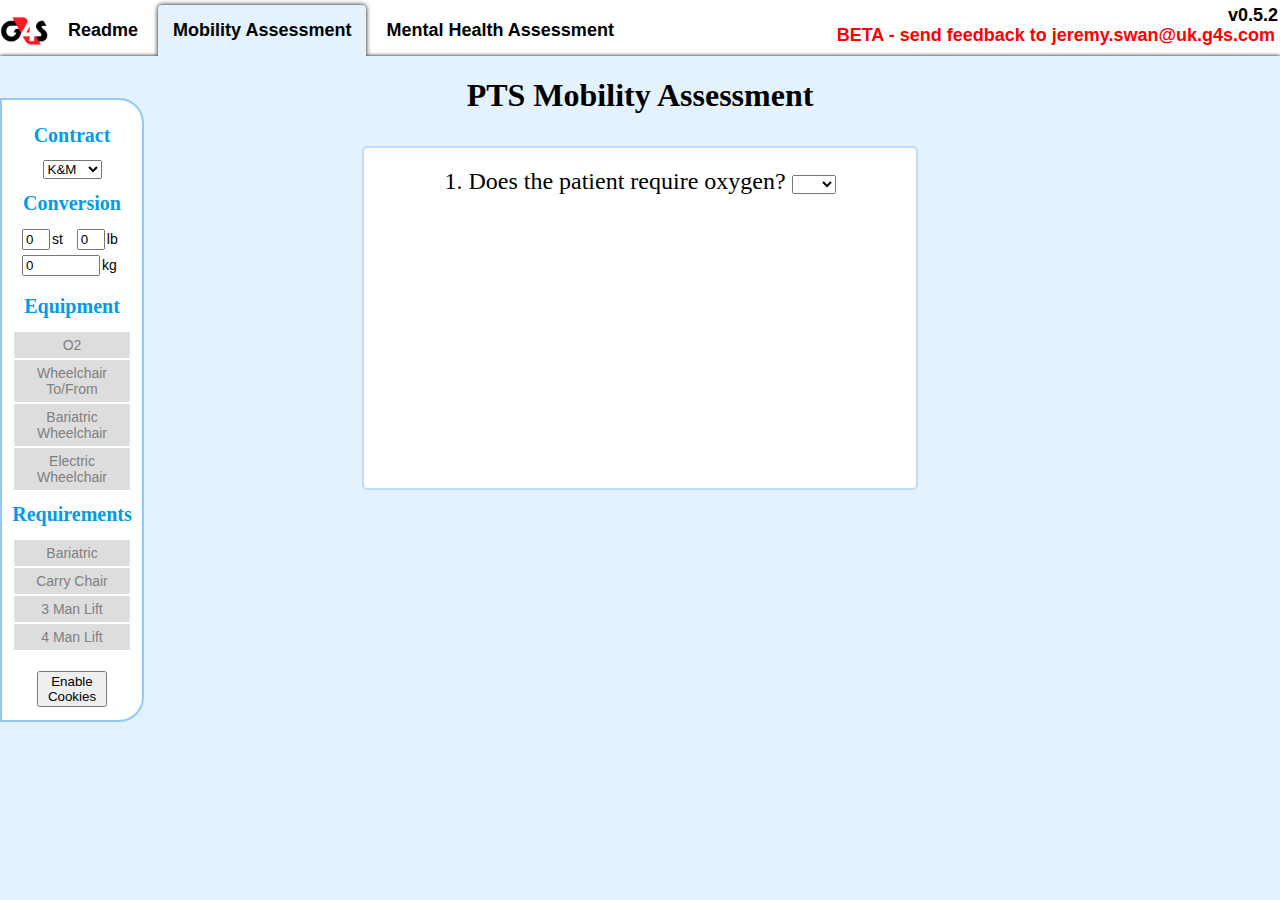
<file: index.html>
<!DOCTYPE html PUBLIC "-//W3C//DTD XHTML 1.0 Transitional//EN" "http://www.w3.org/TR/xhtml1/DTD/xhtml1-transitional.dtd">

<html xmlns="http://www.w3.org/1999/xhtml">
	
	<head>
		<link rel="stylesheet" type="text/css" href="MainStyle.css" />
		<link rel="stylesheet" type="text/css" href="StyleColours.css" />
		<link rel="stylesheet" type="text/css" href="IndexStyle.css" />

		<script src="https://ajax.googleapis.com/ajax/libs/jquery/3.2.1/jquery.min.js" type="text/javascript"></script>	
		<script src="IndexScript.js" type="text/javascript"></script>
		<title>PTS Assessments</title>
		<link rel="icon" href="favicon.ico" />
	</head>


	<body onload="ChangeTab('MobilityAssessment')">
		<ul id="navbar" style="white-space: nowrap">
			<li><img src="Logo.png" id="g4slogo" class="cant_select" style="xcursor: pointer" alt="G4S" onclick="xwindow.open('README.html', '_blank')"/></li>  	
			<li id="ReadmeTab" onclick="ChangeTab('Readme')" class="tab cant_select"><a>Readme</a></li>		
			<li id="MobilityAssessmentTab" onclick="ChangeTab('MobilityAssessment')" class="tab cant_select tab_selected dark_tab"><a>Mobility Assessment</a></li>
			<li id="MentalHealthAssessmentTab" onclick="ChangeTab('MentalHealthAssessment')" class="tab cant_select"><a>Mental Health Assessment</a></li>
			<label id="betaLabel" class="cant_select">BETA - send feedback to jeremy.swan@uk.g4s.com</label>
			<label id="versionLabel" class="cant_select">v0.5.2</label>
		</ul>
		
		<iframe id="MobilityAssessmentFrame" class="frame" style="display: none" src="MobilityAssessment.html"></iframe>
		<iframe id="MentalHealthAssessmentFrame" class="frame" style="display: none" src="MentalHealthAssessment.html"></iframe>
		<iframe id="ReadmeFrame" class="frame" style="display: none" src="README.html"></iframe>		
	</body>
</html>
</file>
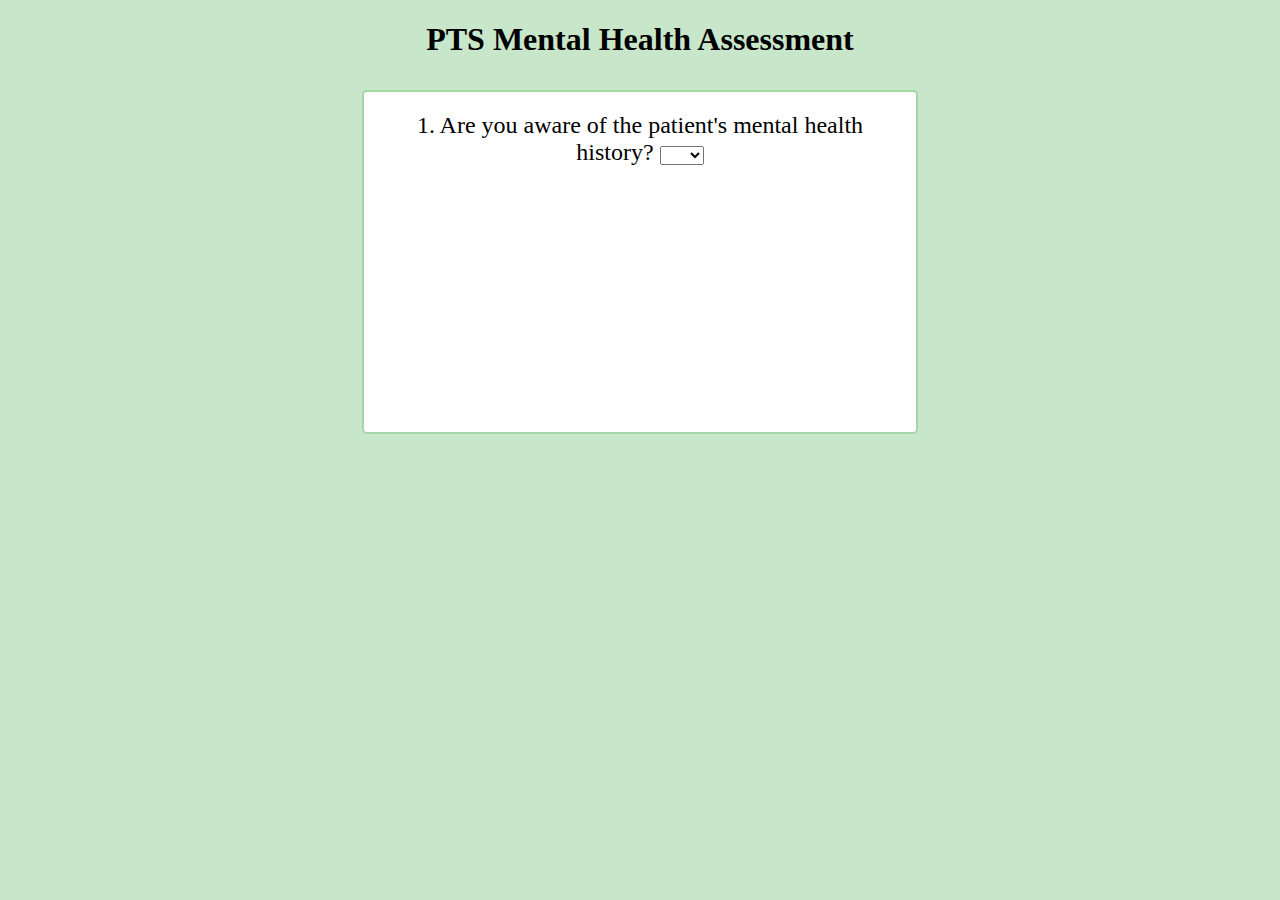
<file: MentalHealthAssessment.html>
<!DOCTYPE html PUBLIC "-//W3C//DTD XHTML 1.0 Transitional//EN" "http://www.w3.org/TR/xhtml1/DTD/xhtml1-transitional.dtd">

<html xmlns="http://www.w3.org/1999/xhtml">
	
	<head>
		<link rel="stylesheet" type="text/css" href="MainStyle.css" />
		<link rel="stylesheet" type="text/css" href="StyleColours.css" />
		<link rel="stylesheet" type="text/css" href="MentalHealthStyle.css" />

		<script src="https://ajax.aspnetcdn.com/ajax/jQuery/jquery-3.2.1.min.js" type="text/javascript"></script>
		<script src="MentalHealthScript.js" type="text/javascript"></script>
		<title>PTS Mental Health Assessment</title>
		<link rel="icon" href="favicon.ico" />
	</head>


	<body onload="hideEverything();">
	
		<div id="activeXEnablePromptOverlay">
			<div id="activeXPrompt" class="modalBox">
				<h3>This page requires ActiveX to work</h3>
				<h4>Please enable ActiveX and refresh the page</h4>
			</div>
		</div>
		
		<div id="modalOverlay">
			<div id="reviewPromptModal" class="modalBox">
				<h3>G4S cannot take the booking</h3>
				<h4>until a review, and risk assessment, of the patient's mental health have been undertaken by a clinician</h4>
				<button onclick="restartAssessment()">Restart</button>
			</div>
			<div id="assessPromptModal" class="modalBox">
				<h3>Please conduct a patient risk assessment before continuing with the booking</h3>
				<button onclick="hideAssessPromptModal(); document.getElementById('q1aDropdown').value = ''; showSubQuestion('q1a');">Continue</button>
			</div>
			<div id="successModal" class="modalBox">
				<h3>G4S will move the patient</h3>
				<button onclick="restartAssessment()">Restart</button>
			</div>
			<div id="trustProvideModal" class="modalBox">
				<h3>The Trust will provide a fully briefed and competent escort, or will provide their own transport</h3>
				<button onclick="restartAssessment()">Restart</button>
			</div>
			<div id="successTrustProvideModal" class="modalBox">
				<h3>G4S is authorised to move the patient</h3>
				<h4>Only with an escort provided by the Trust</h4>
				<button onclick="restartAssessment()">Restart</button>
			</div>
			<div id="provideBriefingModal" class="modalBox">
				<h3>Provide a full briefing to the medical escort</h3>
				<button onclick="hideProvideBriefingModal(); document.getElementById('q4aDropdown').value = ''; showSubQuestion('q4a');">Restart</button>
			</div>
		</div> 
		
		<h1> PTS Mental Health Assessment </h1>

		<div class="questionboxes">

			<div id="q1" class="question"> 1. Are you aware of the patient's mental health history?
				<select id="q1Dropdown" onchange="updateAnswers('q1')">
					<option value="Empty" style="display: none"></option>
					<option value="Yes">Yes</option>
					<option value="No">No</option>
				</select>
				<div id="q1a" class="subquestion"> 1a. Has the patient been risk assessed by a clinician?
					<select id="q1aDropdown" onchange="updateAnswers('q1a')">
						<option value="Empty" style="display: none"></option>
						<option value="Yes">Yes</option>
						<option value="No">No</option>
					</select>
				</div>
			</div>

			<div id="q2" class="question"> 2. Is the patient at risk of absconding or self harm?
				<select id="q2Dropdown" onchange="updateAnswers('q2')">
					<option value="Empty" style="display: none"></option>
					<option value="Yes">Yes</option>
					<option value="No">No</option>
				</select>
				<div id="q2a" class="subquestion"> 2a. Will the patient be under the influence of drugs or alcohol at the time of being collected?
					<select id="q2aDropdown" onchange="updateAnswers('q2a')">
						<option value="Empty" style="display: none"></option>
						<option value="Yes">Yes</option>
						<option value="No">No</option>
					</select>
				</div>
				<div id="q2b" class="subquestion"> 2b. Will the patient travel under medication/sedation?
					<select id="q2bDropdown" onchange="updateAnswers('q2b')">
						<option value="Empty" style="display: none"></option>
						<option value="Yes">Yes</option>
						<option value="No">No</option>
					</select>
				</div>
			</div>
			
			<div id="q3" class="question"> 3. Will the patient travel with medication/sedation?
				<select id="q3Dropdown" onchange="updateAnswers('q3')">
					<option value="Empty" style="display: none"></option>
					<option value="Yes">Yes</option>
					<option value="No">No</option>
				</select>
				<div id="q3a" class="subquestion"> 3a. Does the patient self-medicate?
					<select id="q3aDropdown" onchange="updateAnswers('q3a')">
						<option value="Empty" style="display: none"></option>
						<option value="Yes">Yes</option>
						<option value="No">No</option>
					</select>
				</div>
			</div>
			
			<div id="q4" class="question"> 4. Is a medical escort (i.e. nurse/HCA/doctor) travelling with the patient?
				<select id="q4Dropdown" onchange="updateAnswers('q4')">
					<option value="Empty" style="display: none"></option>
					<option value="Yes">Yes</option>
					<option value="No">No</option>
				</select>
				<div id="q4a" class="subquestion"> 4a. Is the medical escort fully aware of the patient's condition, fully briefed and competent to deal with the patient?
					<select id="q4aDropdown" onchange="updateAnswers('q4a')">
						<option value="Empty" style="display: none"></option>
						<option value="Yes">Yes</option>
						<option value="No">No</option>
					</select>
				</div>
			</div>

		</div>
		
	</body>	

</html>
</file>
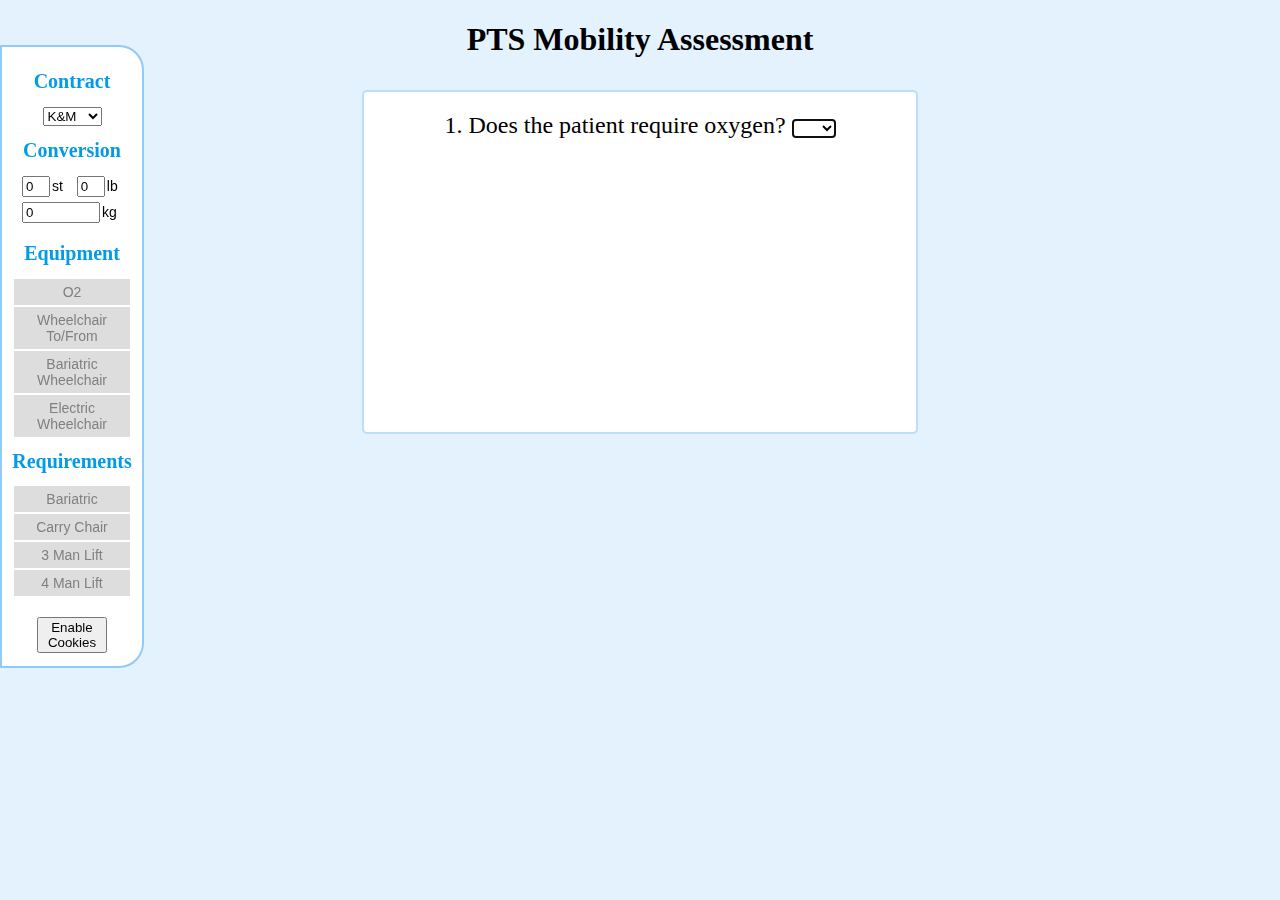
<file: MobilityAssessment.html>
<!DOCTYPE html PUBLIC "-//W3C//DTD XHTML 1.0 Transitional//EN" "http://www.w3.org/TR/xhtml1/DTD/xhtml1-transitional.dtd">

<html xmlns="http://www.w3.org/1999/xhtml">
	
	<head>
		<link rel="stylesheet" type="text/css" href="MainStyle.css" />
		<link rel="stylesheet" type="text/css" href="StyleColours.css" />
		<link rel="stylesheet" type="text/css" href="MobilityStyle.css" />

		<script type="text/javascript">window.addEventListener('load', function() { setup(); }, false)</script>
		<script src="https://ajax.aspnetcdn.com/ajax/jQuery/jquery-3.2.1.min.js" type="text/javascript"></script>
		<script type="text/javascript" src="MobilityScript.js"></script>
		
		<title>PTS Mobility Assessment</title>
		<link rel="icon" href="favicon.ico" />
	</head>

	<body onload="setup()" class="fancy_scroller">
	
		<div id="activeXEnablePromptOverlay" name="activeXEnablePromptOverlay">
			<div id="activeXPrompt" class="modalBox">
				<h3>This page uses scripts</h3>
				<h4>Please enable scripts and refresh the page</h4>
			</div>
		</div>
		
		<div id="modalOverlay">
			<div id="suggestionBox" class="modalBox">
				<h3>Suggested mobility: <span id="suggestion">unknown</span></h3>
				<label id="mobilityDescription">null</label>
				
				<h4>Equipment</h4>
					<div id="equipmentDiv"> None </div>
					
				<h4>Requirements</h4>
					<div id="requirementsDiv"> None </div>
				
				<h4>Journey notes</h4>
					<div id="journeyNotesDiv"> None </div>
				
				<br />
				<p>
					<button id="suggestionConfirmButton" onclick="restartAssessment()">OK</button>
					<button id="suggestionReturnButton" onclick="hideSuggestionBox()">Return</button>
				</p>
			</div>
			<div id="referToControlBox" class="modalBox">
				<h3>This journey may require a risk assessment - please refer to control</h3>
				<h4 id="referReason">reason</h4>
				<h4><em>CLCH: 0800 953 0192</em></h4>
				<h4><em>RNOH: 0800 953 4138</em></h4>
				<h4><em>Lewisham: 0800 953 0370</em></h4>
				<h4><em>QEH: 0800 953 0372</em></h4>
				<h4><em>BHR: 0208 598 2342</em></h4>
				<h4><em>Kent: 0800 096 0211</em></h4>
				<h4><em>UCLH: </em></h4>
				<br />
				<p>
					<button id="referConfirmButton" onclick="restartAssessment()">OK</button>
					<button id="referReturnButton" onclick="hideReferToControlBox()">Return</button>
				</p>
			</div>
			<div id="wheelchairCheck" class="modalBox">
				<h3>Some electric wheelchairs cannot be taken on our vehicles</h3>
				<h4>Please contact control and provide details of the wheelchair to confirm we are able to transport the patient</h4>
				<h4><em>CLCH: 0800 953 0192</em></h4>
				<h4><em>RNOH: 0800 953 4138</em></h4>
				<h4><em>Lewisham: 0800 953 0370</em></h4>
				<h4><em>QEH: 0800 953 0372</em></h4>
				<h4><em>BHR: 0208 598 2342</em></h4>
				<h4><em>Kent: 0800 096 0211</em></h4>
				<h4><em>UCLH: </em></h4>
				<button id="wheelchairContinueButton" onclick="
				updateEquipment('electricWheelchair', true);
				hideWheelchairCheckBox();">Continue</button>
			</div>
			<div id="weightConfirmBox" class="modalBox">
				<h3>Please confirm the patient's weight</h3>
				<h4>The weight you have entered is less than 114kg</h4>
				<button id="weightConfirmContinueButton" onclick="confirmWeight('confirm')">Return</button>
			</div>
			<div id="weightContradictionBox" class="modalBox">
				<h3>Please confirm the patient's weight</h3>
				<h4>The weight you have entered is more than 114kg, but you have already said the patient is less than 114kg</h4>
				<p><button id="weightContradictionContinueButton" onclick="hideWeightContradictionBox(); weightAsked = false; updateAnswers('q6a');">Confirm</button>
				<button id="weightContradictionReturnButton" onclick="hideWeightContradictionBox(); showSubquestion('q6a');">Return</button></p>
			</div>			
			<div id="oxygenConfirmBox" class="modalBox">
				<h3>Please confirm the amount of oxygen</h3>
				<h4>The amount you have entered is less than the contract's minimum</h4>
				<button onclick="hideOxygenConfirmBox();">Return</button>
			</div>
		</div>
		
		
		<div id="infoFloat" class="cant_select">
		
			<div id="infoContract"><h1>Contract</h1>
				<select id="contractSelect" onchange="changeContract()">
					<option value="k&m">K&amp;M</option>
					<option value="uclh">UCLH</option>
				</select>
			</div>
			
			<div id="infoConversion"><h1>Conversion</h1>
				<p><input class="smallConvert" id="convertSt" type="number" value="0" min="0" onkeyup="updateKg()" onchange="updateKg()"/><label>st</label>
				<input class="smallConvert" id="convertLb" type="number" value="0" min="0" onkeyup="updateKg()" onchange="updateKg()"/><label>lb</label>
				<input id="convertKg" type="number" value="0" min="0" onkeyup="updateLb()" onchange="updateLb()"/><label>kg</label></p>
			</div>
			
			<div id="infoEquipment" class="infoSection"><h1>Equipment</h1>
				<div id="infoO2" class="infoValue" onclick="xupdateEquipment('o2', !o2)">O2</div>
				<div id="infoWheelchairToFrom" class="infoValue" onclick="xupdateEquipment('wheelchairToFrom', !wheelchairToFrom)">Wheelchair To/From</div>
				<div id="infoBariatricWheelchair" class="infoValue" onclick="xupdateEquipment('bariatricWheelchair', !bariatricWheelchair)">Bariatric Wheelchair</div>
				<div id="infoElectricWheelchair" class="infoValue" onclick="xupdateEquipment('bariatricWheelchair', !bariatricWheelchair)">Electric Wheelchair</div>
			</div>
			
			<div id="infoRequirements" class="infoSection"><h1>Requirements</h1>
				<div id="infoBariatric" class="infoValue" onclick="xupdateRequirements('bariatric', !bariatric)">Bariatric</div>
				<div id="infoCarryChair" class="infoValue" onclick="xupdateRequirements('carryChair', !carryChair)">Carry Chair</div>
				<div id="info3ManLift" class="infoValue" onclick="xupdateRequirements('3ManLift', !threeManLift)">3 Man Lift</div>
				<div id="info4ManLift" class="infoValue" onclick="xupdateRequirements('4ManLift', !fourManLift)">4 Man Lift</div>
				<!--<div id="infoBringWheelchair" class="infoValue" onclick="xupdateRequirements('bringWheelchair', !bringWheelchair)">Bring Wheelchair</div> -->
			</div>
			
			<br />
			
			<button id="cookieButton" onclick="enableCookies()" style="margin: 3px; width: 70px">Enable Cookies</button>
			<button id="restartButton" onclick="restartAssessment()" style="margin: 3px; width: 70px; display: none;"> Restart </button>
			<button id="restoreButton" onclick="restoreAssessment()" style="margin: 3px; width: 70px; display: none;"> Restore </button>
		</div>
		
		
		<h1> PTS Mobility Assessment </h1>
		
		<div class="questionboxes">
			<div id="q1" class="question"> 1. Does the patient require oxygen?
				<select id="q1Dropdown" onchange="updateAnswers('q1')" autofocus>
					<option value="Empty" style="display: none"></option>
					<option value="Yes">Yes</option>
					<option value="No">No</option>
				</select>
				<div id="q1a" class="subquestion"> 1a. Does the patient self-administer?
					<select id="q1aDropdown" onchange="updateAnswers('q1a')">
						<option value="Empty" style="display: none"></option>
						<option value="Yes">Yes</option>
						<option value="No">No</option>
					</select>
				</div>
				<div id="q1b" class="subquestion"> 1b. Will the patient need more than <span id="contractOxygenMinimum">4</span> litres?
					<select id="q1bDropdown" onchange="updateAnswers('q1b')">
						<option value="Empty" style="display: none"></option>
						<option value="Yes">Yes</option>
						<option value="No">No</option>
					</select>
				</div>
				<div id="q1c" class="subquestion"><center> 1c. How many litres?:
					<input type="number" id="q1cInputBox" min="4" max="99" value="4"/>
					<button id="q1cConfirmButton" onclick="updateAnswers('q1c')">Confirm</button></center>
				</div>
			</div>
			

			<div id="q2" class="question"> 2. Can the patient mobilise to the vehicle on their own?
				<select id="q2Dropdown" onchange="updateAnswers('q2')">
					<option value="Empty" style="display: none"></option>
					<option value="Yes">Yes</option>
					<option value="No">No</option>
				</select>
			</div>

			
			<div id="q3" class="question"> 3. Will the patient need to be in a wheelchair to and from the vehicle?
				<select id="q3Dropdown" onchange="updateAnswers('q3')">
					<option value="Empty" style="display: none"></option>
					<option value="Yes">Yes</option>
					<option value="No">No</option>
				</select>
				<div id="q3a" class="subquestion"> 3a. Would the patient be able to transfer out of the wheelchair?
					<select id="q3aDropdown" onchange="updateAnswers('q3a')">
						<option value="Empty" style="display: none"></option>
						<option value="Yes">Yes</option>
						<option value="No">No</option>
					</select>
				</div>
				<div id="q3b" class="subquestion"> 3b. Will the patient provide their own wheelchair?
					<select id="q3bDropdown" onchange="updateAnswers('q3b')">
						<option value="Empty" style="display: none"></option>
						<option value="Yes">Yes</option>
						<option value="No">No</option>
					</select>
				</div>
				<div id="q3c" class="subquestion"> 3c. Is the patient's wheelchair manual or electric?
					<select id="q3cDropdown" onchange="updateAnswers('q3c')">
						<option value="Empty" style="display: none"></option>
						<option value="Manual">Manual</option>
						<option value="Electric">Electric</option>
					</select>
				</div>
				<div id="q3d" class="subquestion"> 3d. Is the patient over 18 stone/114kg?
					<select id="q3dDropdown" onchange="updateAnswers('q3d')">
						<option value="Empty" style="display: none"></option>
						<option value="Yes">Yes</option>
						<option value="No">No</option>
					</select>
				</div>
				<div id="q3e" class="subquestion"> 3e. What is the patient's weight (in kg)?<br />
					<input type="number" id="q3eInputBox" value="114" min="114" max="999"/>kg
					<button id="q3eConfirmButton" onclick="updateAnswers('q3e')">Confirm</button>
				</div>
			</div>


			<div id="q4" class="question"> 4. Can the patient make their way to the vehicle with <br>the assistance of only 1 person?
				<select id="q4Dropdown" onchange="updateAnswers('q4')">
					<option value="Empty" style="display: none"></option>
					<option value="Yes">Yes</option>
					<option value="No">No</option>
				</select>
			</div>
			
			
			<div id="q5" class="question"> 5. Does the patient have any stairs/steps on their property that they will need assistance with?
				<select id="q5Dropdown" onchange="updateAnswers('q5')">
					<option value="Empty" style="display: none"></option>
					<option value="Yes">Yes</option>
					<option value="No">No</option>
				</select>
				<div id="q5a" class="subquestion"> 5a. Will the patient need to be carried down the stairs/steps?
					<select id="q5aDropdown" onchange="updateAnswers('q5a')">
						<option value="Empty" style="display: none"></option>
						<option value="Yes">Yes</option>
						<option value="No">No</option>
					</select>
				</div>
				<div id="q5b" class="subquestion"> 5b. What is the patient's weight (in kg)?<br />
					<input type="number" id="q5bInputBox" value="1" min="1" max="999"/>kg
					<button id="q5bConfirmButton" onclick="updateAnswers('q5b')">Confirm</button>
				</div>
			</div>
			
			
			
			<div id="q6" class="question"> 6. Does the patient have to lie flat throughout the journey?
				<select id="q6Dropdown" onchange="updateAnswers('q6')">
					<option value="Empty" style="display: none"></option>
					<option value="Yes">Yes</option>
					<option value="No">No</option>
				</select>
				<div id="q6a" class="subquestion"> 6a. What is the patient's weight (in kg)?<br />
					<input type="number" id="q6aInputBox" value="1" min="1" max="999"/>kg
					<button id="q6aConfirmButton" onclick="updateAnswers('q6a')">Confirm</button>
				</div>
			</div>


		</div>
		
	</body>	

</html>
</file>
<file: MainStyle.css>
body { //this fixes the modal overlay for IE
	height:100%;
	margin:0;
	padding:0;
	font-family: helvetica;
	background: #e3f2fd; //fallback
	background-attachment: fixed;
}

h1
{
	font-family: calibri;
	text-align: center;
	color: #000000;
}

h3
{
	font-size: 24px;
}

#suggestionBox h4
{
	font-size: 18px;
	text-decoration: underline;	
}


#activeXEnablePromptOverlay {
	position: fixed;
	left: 0px;
	top: 0px;
	width:100%;
	height:100%;
	text-align:center;
	z-index: 2000;
	background-color: rgba(0, 0, 0, 1);
	overflow:hidden;
}

#modalOverlay {
	position: fixed;
	left: 0px;
	top: 0px;
	width:100%;
	height:100%;
	text-align:center;
	z-index: 1000;
	background-color: rgba(0, 0, 0, 0.75);
	overflow:hidden;
}

.modalBox
{
	position: absolute;

	color: #039be5;
	padding: 10px;
	
	left: 33%;
	top: 120px;
	text-align: center;
	
	width: 33%;
	max-height: 500px;
	overflow: auto;
	z-index: 999;

	background-color: white;

	border-radius: 25px;
	border: 2px solid #90caf9;

	box-shadow: 0px 0px 50px #AAAAAA;
}
#mobilityDescription{
	font-style: italic;
}

.questionboxes
{
	text-align: center;
}


.question
{
	font-family: calibri;
	display: inline-block;
	position: relative;
	font-size: 24px;
	margin: 10px;
	padding: 20px;
	width: 40%;
	height: 300px;
	
	background-color: white;

	border-radius: 5px;
	border: 2px solid #bbdefb;
	
	overflow: auto;
	
	clear:both;

	cursor: pointer;
}


.subquestion
{
	margin-top: 10px;
	margin-bottom: 10px;
}

.question:hover
{
	color: #039be5; //fallback
	color: var(--c_question_hover);
}

.highlightQuestion
{
  -webkit-animation: highlightAnimation 0.5s;
  animation: highlightAnimation 0.5s;
}
@keyframes highlightAnimation
{
	from{
		background-color: #a5d6a7; //fallback
		background-color: var(--c_highlight)}
	to{background-color: white}
}
.nextQuestionButton
{
	position:relative;
	bottom: -150px;
}



.cant_select{
	user-drag: none; 
	user-select: none;
	-moz-user-select: none;
	-webkit-user-drag: none;
	-webkit-user-select: none;
	-ms-user-select: none;
}


.fancy_scroller ::-webkit-scrollbar-button {
    width: 0;
    height: 0;
    display: none;
 }
.fancy_scroller ::-webkit-scrollbar-corner {
    background-color: transparent;
 }
.fancy_scroller ::-webkit-scrollbar {
    width: 14px;
    height: 18px;
 }
.fancy_scroller ::-webkit-scrollbar-thumb {
    height: 6px;
    border: 4px solid rgba(0, 0, 0, 0);
    background-clip: padding-box;
    -webkit-border-radius: 7px;
    background-color: rgba(0, 0, 0, 0.15);
    -webkit-box-shadow: inset -1px -1px 0px rgba(0, 0, 0, 0.05), inset 1px 1px 0px rgba(0, 0, 0, 0.05);
 }
 
input[type=number]::-webkit-inner-spin-button, input[type=number]::-webkit-outer-spin-button { 
  -webkit-appearance: none; 
  margin: 0; 
}
</file>
<file: StyleColours.css>
html{
	--c_highlight: #a5d6a7;
	--c_question_hover: #039be5;
	
	--c_mobility_primary: #e3f2fd;
	--c_mobility_secondary: #bbdefb;
	
	--c_mental_health_primary: #c8e6c9;
	--c_mental_health_secondary: #a5d6a7;
	
	--c_readme_primary: #e6ee9c;
	--c_readme_secondary: #d4e157;
}
</file>
<file: IndexStyle.css>
html{
	position: absolute;
	top: 0;
	left: 0;
	width: 100%;
	height: 100vh;
	font-family: helvetica;
	margin-right: 0;
}
body{
	margin: 0;
	padding: 0;
}

#navbar{
	white-space: nowrap;
	
	font-size: 18px;
	background: inherit;
	display: block;
	margin: 0;
	padding: 0;
	padding-top: 5px;
	width: 100%;
	top: 0;
	left: 0;
	overflow: hidden;
	
	color: black;
	background-color: white;
	font-weight: bold;
	
	cursor: default;
}

#navbar li{
	list-style: none;
	display: inline-block;
	border-bottom: none;
}
#navbar li a{
	position: relative;
	display: block;
	padding: 15px;
	text-align: center;
	text-decoration: none;
	border-bottom: none;
}
#g4slogo{
	max-width: 48px;
	max-height: 48px;
	margin: 0;
	padding: 0;
	vertical-align: middle;
}
#g4slogo:hover{
	xopacity: 0.4;
}
.tab{
	border-top-left-radius: 4px;
	border-top-right-radius: 4px;
	z-index: 1;
}
.tab:hover{
	background-color: #bbdefb;
	cursor: pointer;
}
.tab_selected{
	position: relative;
	background-color: #e3f2fd;
	box-shadow: 0px 0px 5px black;
	z-index: 1000;
}
.tab_selected:hover{
	background-color: #e3f2fd;
	cursor: pointer;
}


#MobilityAssessmentTab:hover{
	background-color: var(--c_mobility_secondary);
}
#MobilityAssessmentTab.tab_selected{
	background-color: var(--c_mobility_primary);
}
#MobilityAssessmentTab.tab_selected:hover{
	background-color: var(--c_mobility_primary);
}
#MentalHealthAssessmentTab:hover{
	background-color: var(--c_mental_health_secondary);
}
#MentalHealthAssessmentTab.tab_selected{
	background-color: var(--c_mental_health_primary);
}
#MentalHealthAssessmentTab.tab_selected:hover{
	background-color: var(--c_mental_health_primary);
}

#betaLabel {
	position: absolute;
	top: 25px;
	right: 5px;
	color: red;
}

#versionLabel {
	position: absolute;
	top: 5px;
	right: 2px;
	color: black;
}

iframe {
	height: calc(100vh - 56px);
	width: 100%;
	position: absolute;
	left: 0;
	border: none;
	box-shadow: 0px 0px 4px black;
}

.cant_select{
	user-drag: none; 
	user-select: none;
	-moz-user-select: none;
	-webkit-user-drag: none;
	-webkit-user-select: none;
	-ms-user-select: none;
}
</file>
<file: MentalHealthStyle.css>
body {
	background: var(--c_mental_health_primary);
}

.question{
	border-color: var(--c_mental_health_secondary);
}
</file>
<file: MobilityStyle.css>
body {
	background: var(--c_mobility_primary);
}

.question{
	border-color: var(--c_mobility_secondary);
}

.smallConvert{
	max-width: 20px;
}

#infoFloat
{
	position: fixed;
	
	left: 0px;
	top: 5%;
	
	float:left;
	
	padding: 10px;
	
	text-align: center;
	font-size: 14px;
	
	width: 120px;
	max-height: 85vh;
	overflow: auto;
	
	background-color: white;
	border-top-right-radius: 25px;
	border-bottom-right-radius: 25px;
	border: 2px solid #90caf9;
	
	z-index: 300;
	
}

#infoFloat h1
{
	font-size: 20px;
	color: #039be5;
}

#infoFloat .infoSection .infoValue
{
	padding: 5px;
	margin: 2px;
	background-color: #DDDDDD;
	color: grey;
	cursor: pointer;
}

#infoFloat input{
	position: relative;
	left: 10px;
	margin-bottom: 5px;
	width: 70px;
	margin-right: 12px;
}
#infoFloat #infoConversion{
	text-align: left;
}
</file>
